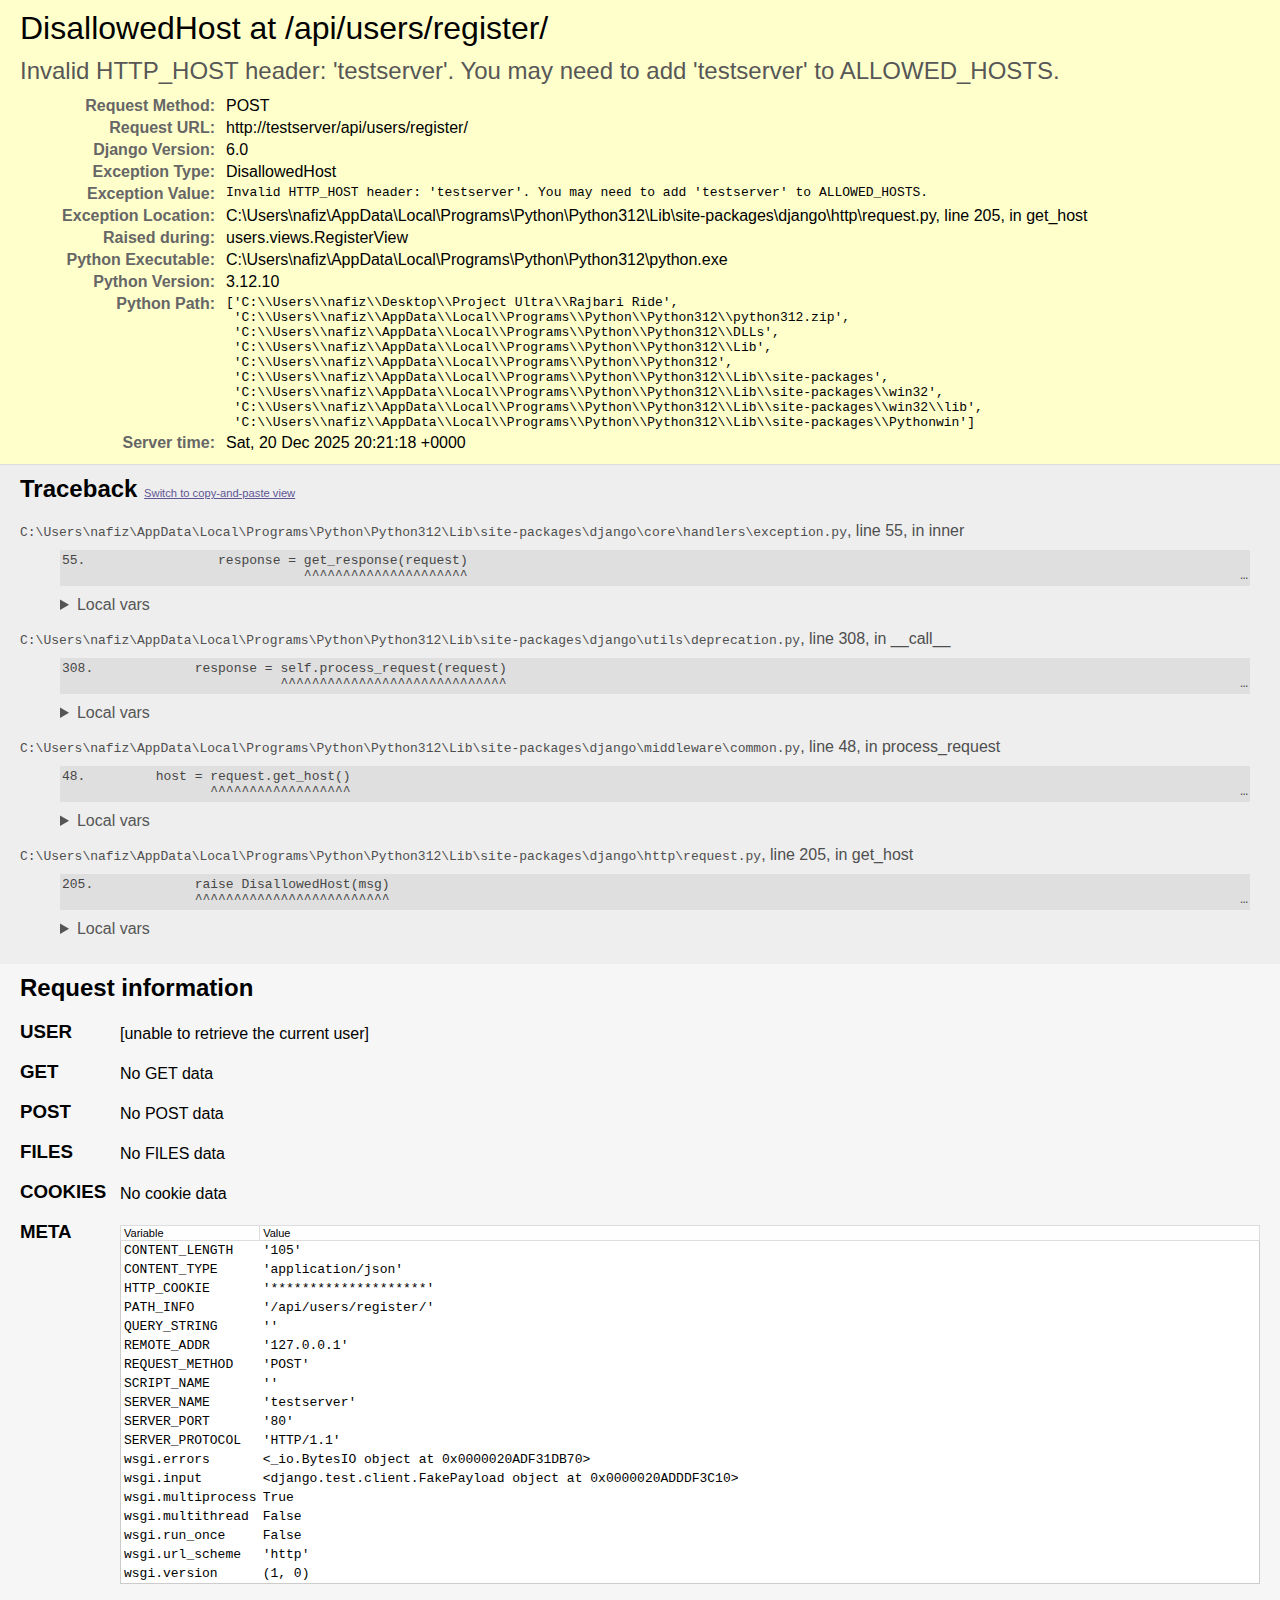
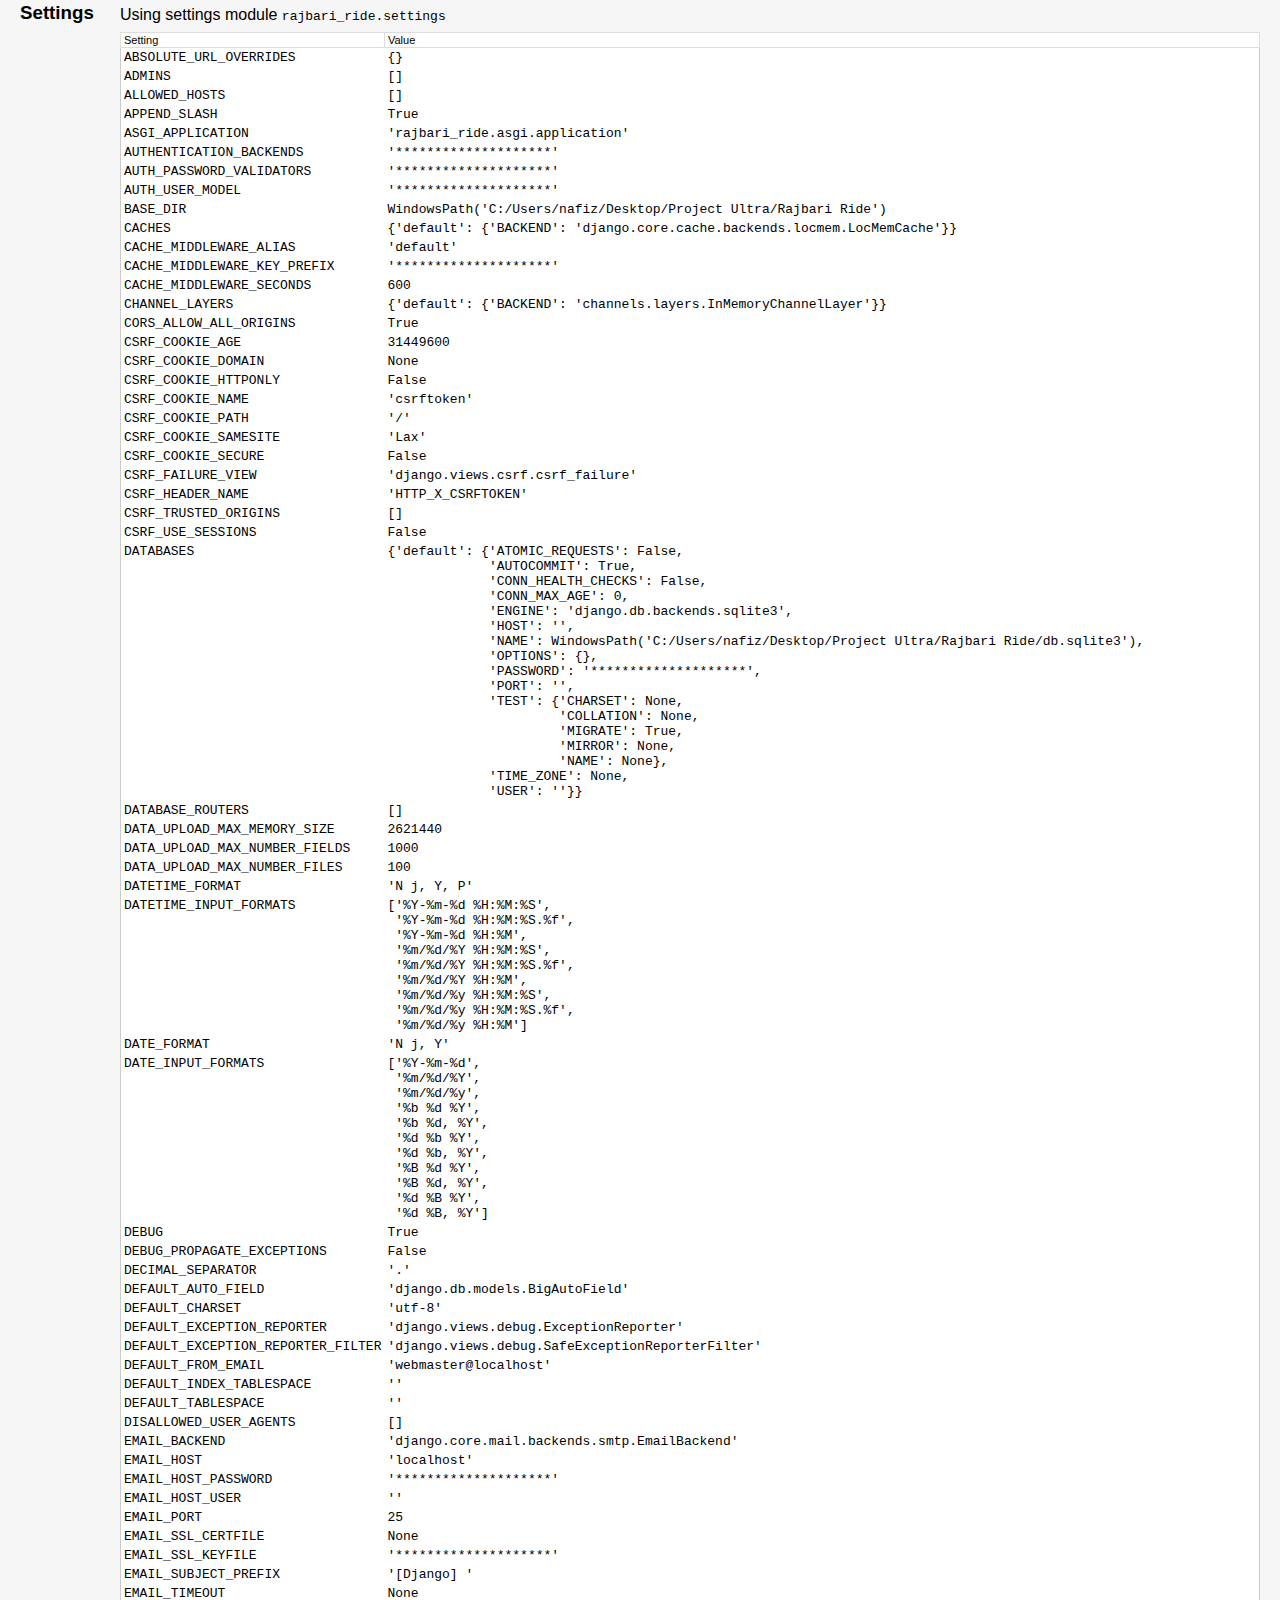
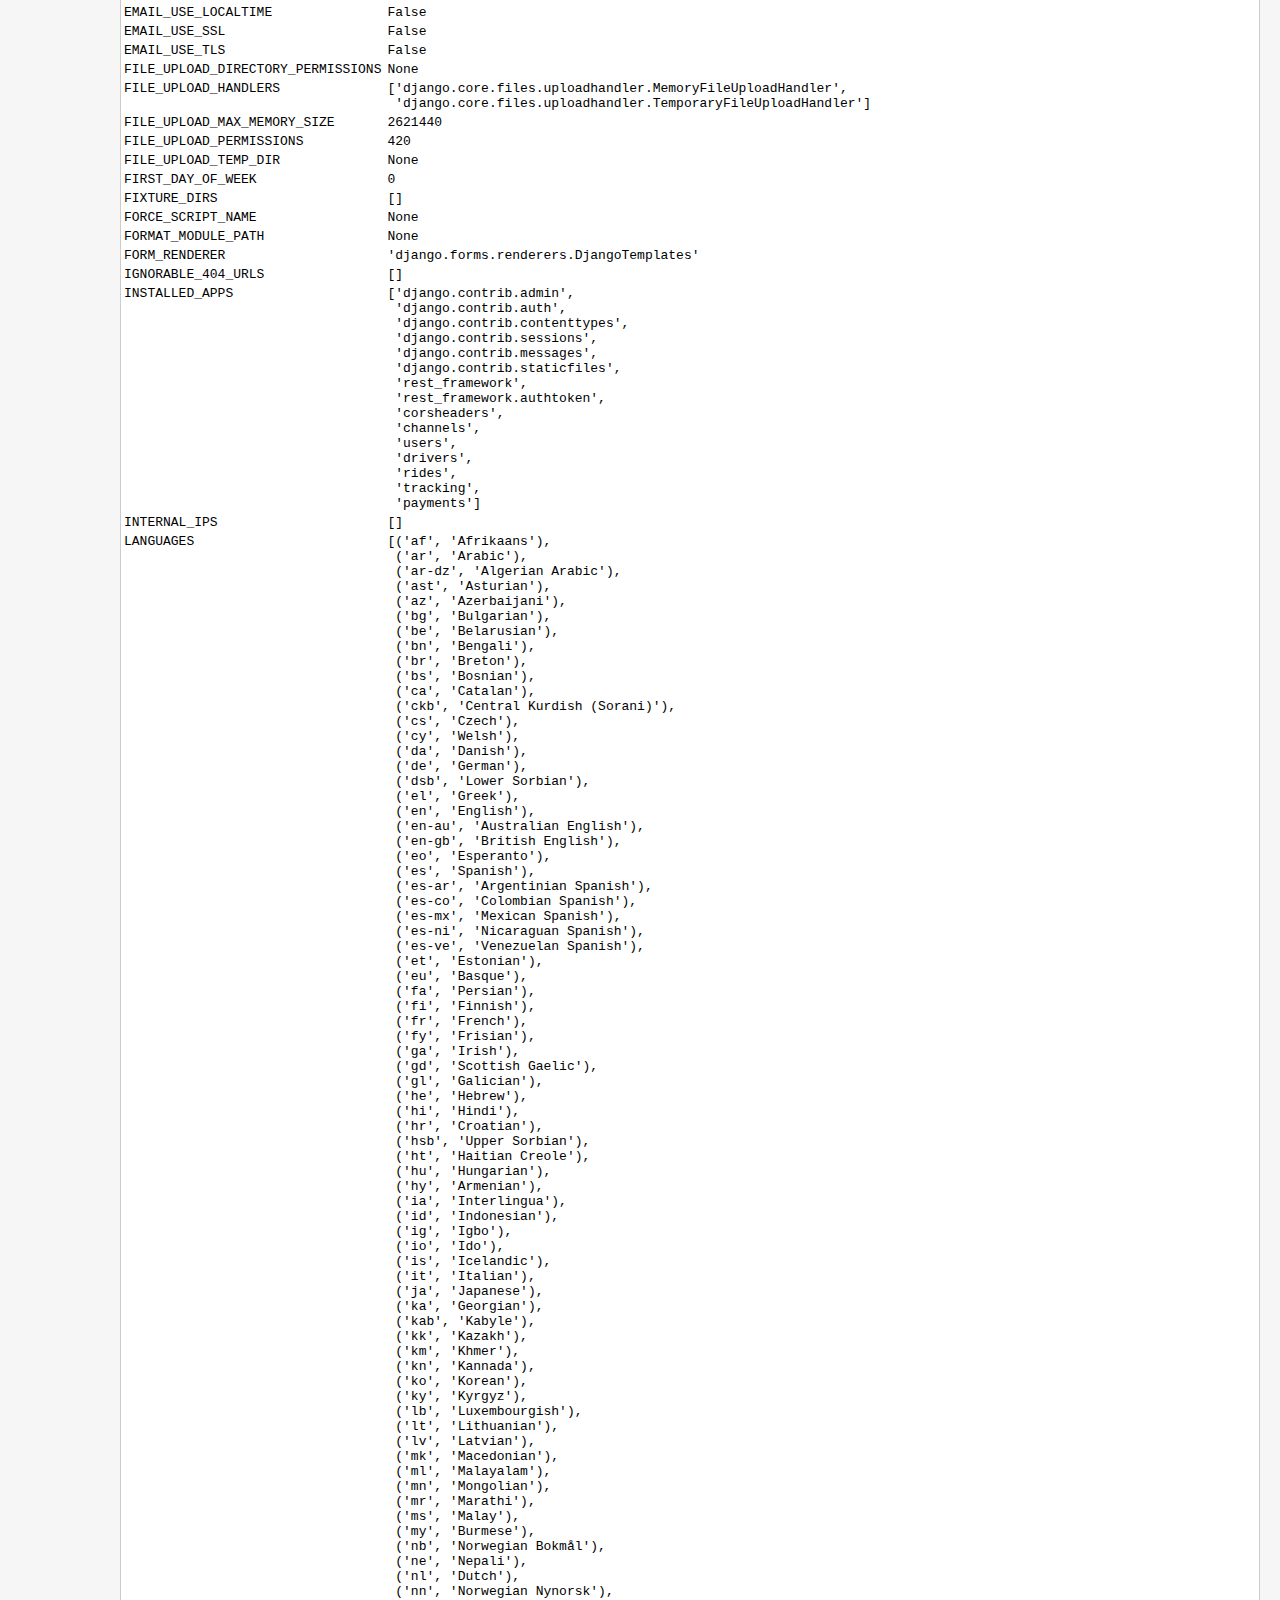
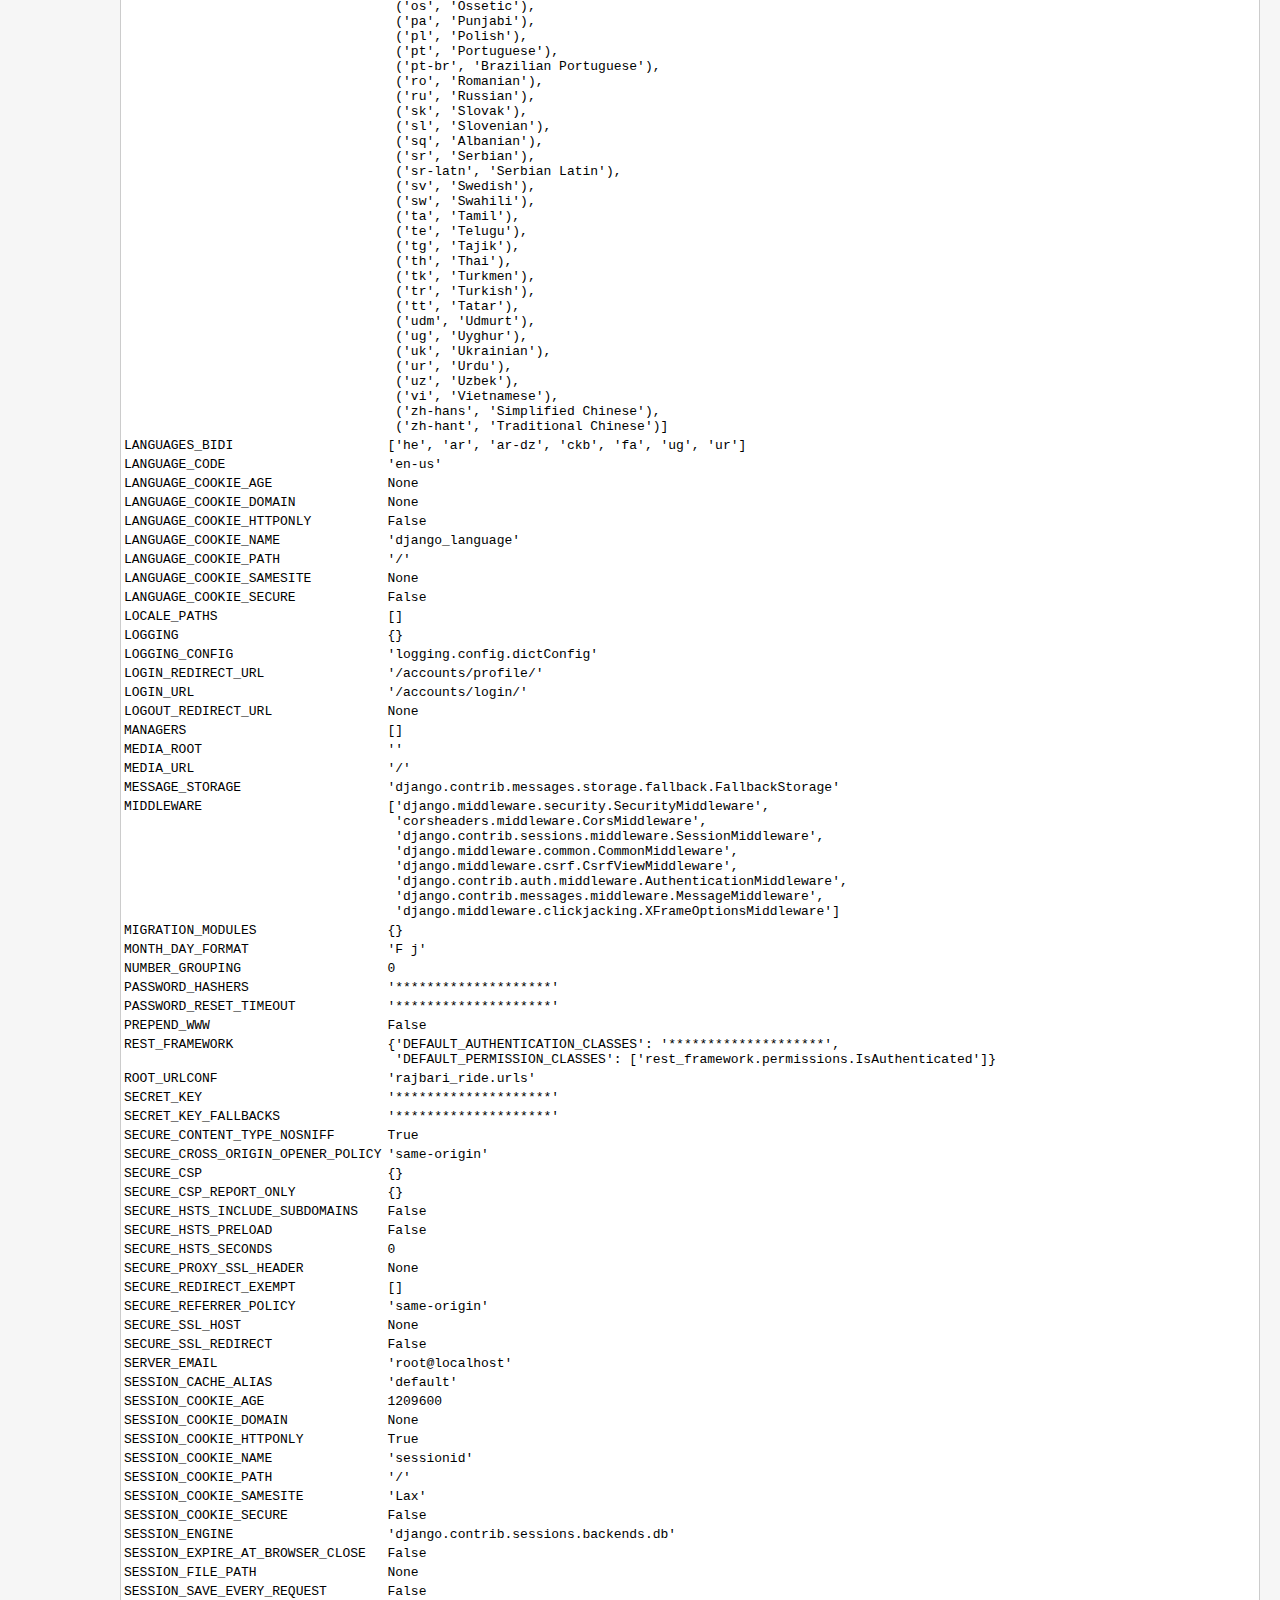
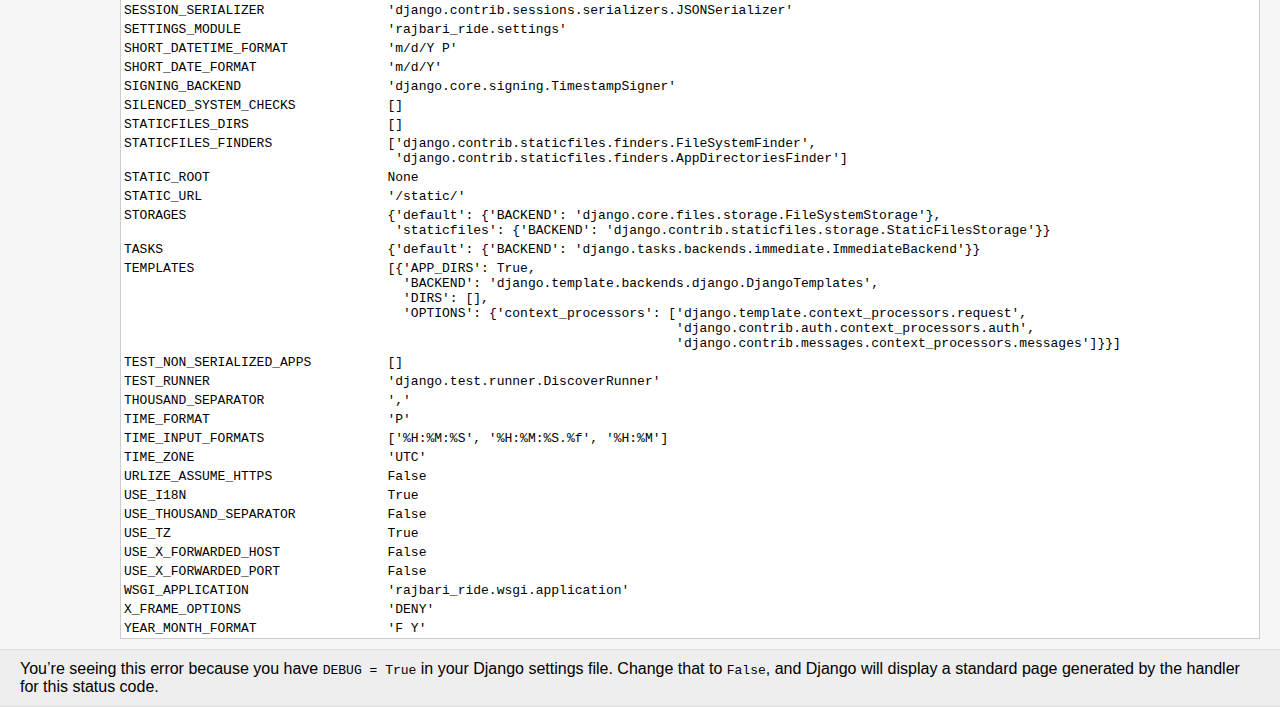
<file: error_response.html>
<!DOCTYPE html>
<html lang="en">
<head>
  <meta http-equiv="content-type" content="text/html; charset=utf-8">
  <meta name="robots" content="NONE,NOARCHIVE">
  <title>DisallowedHost
          at /api/users/register/</title>
  <style>
    html * { padding:0; margin:0; }
    body * { padding:10px 20px; }
    body * * { padding:0; }
    body { font-family: sans-serif; background-color:#fff; color:#000; }
    body > :where(header, main, footer) { border-bottom:1px solid #ddd; }
    h1 { font-weight:normal; }
    h2 { margin-bottom:.8em; }
    h3 { margin:1em 0 .5em 0; }
    h4 { margin:0 0 .5em 0; font-weight: normal; }
    code, pre { font-size: 100%; white-space: pre-wrap; word-break: break-word; }
    summary { cursor: pointer; }
    table { border:1px solid #ccc; border-collapse: collapse; width:100%; background:white; }
    tbody td, tbody th { vertical-align:top; padding:2px 3px; }
    thead th {
      padding:1px 6px 1px 3px; background:#fefefe; text-align:left;
      font-weight:normal; font-size: 0.6875rem; border:1px solid #ddd;
    }
    tbody th { width:12em; text-align:right; color:#666; padding-right:.5em; }
    table.vars { margin:5px 10px 2px 40px; width: auto; }
    table.vars td, table.req td { font-family:monospace; }
    table td.code { width:100%; }
    table td.code pre { overflow:hidden; }
    table.source th { color:#666; }
    table.source td { font-family:monospace; white-space:pre; border-bottom:1px solid #eee; }
    ul.traceback { list-style-type:none; color: #222; }
    ul.traceback li.cause { word-break: break-word; }
    ul.traceback li.frame { padding-bottom:1em; color:#4f4f4f; }
    ul.traceback li.user { background-color:#e0e0e0; color:#000 }
    div.context { padding:10px 0; overflow:hidden; }
    div.context ol { padding-left:30px; margin:0 10px; list-style-position: inside; }
    div.context ol li { font-family:monospace; white-space:pre; color:#777; cursor:pointer; padding-left: 2px; }
    div.context ol li pre { display:inline; }
    div.context ol.context-line li { color:#464646; background-color:#dfdfdf; padding: 3px 2px; }
    div.context ol.context-line li span { position:absolute; right:32px; }
    .user div.context ol.context-line li { background-color:#bbb; color:#000; }
    .user div.context ol li { color:#666; }
    div.commands, summary.commands { margin-left: 40px; }
    div.commands a, summary.commands { color:#555; text-decoration:none; }
    .user div.commands a { color: black; }
    #summary { background: #ffc; }
    #summary h2 { font-weight: normal; color: #666; }
    #info { padding: 0; }
    #info > * { padding:10px 20px; }
    #explanation { background:#eee; }
    #template, #template-not-exist { background:#f6f6f6; }
    #template-not-exist ul { margin: 0 0 10px 20px; }
    #template-not-exist .postmortem-section { margin-bottom: 3px; }
    #unicode-hint { background:#eee; }
    #traceback { background:#eee; }
    #requestinfo { background:#f6f6f6; padding-left:120px; }
    #summary table { border:none; background:transparent; }
    #requestinfo h2, #requestinfo h3 { position:relative; margin-left:-100px; }
    #requestinfo h3 { margin-bottom:-1em; }
    .error { background: #ffc; }
    .specific { color:#cc3300; font-weight:bold; }
    h2 span.commands { font-size: 0.7rem; font-weight:normal; }
    span.commands a:link {color:#5E5694;}
    pre.exception_value { font-family: sans-serif; color: #575757; font-size: 1.5rem; margin: 10px 0 10px 0; }
    .append-bottom { margin-bottom: 10px; }
    .fname { user-select: all; }
  </style>
  
  <script>
    function hideAll(elems) {
      for (var e = 0; e < elems.length; e++) {
        elems[e].style.display = 'none';
      }
    }
    window.onload = function() {
      hideAll(document.querySelectorAll('ol.pre-context'));
      hideAll(document.querySelectorAll('ol.post-context'));
      hideAll(document.querySelectorAll('div.pastebin'));
    }
    function toggle() {
      for (var i = 0; i < arguments.length; i++) {
        var e = document.getElementById(arguments[i]);
        if (e) {
          e.style.display = e.style.display == 'none' ? 'block': 'none';
        }
      }
      return false;
    }
    function switchPastebinFriendly(link) {
      s1 = "Switch to copy-and-paste view";
      s2 = "Switch back to interactive view";
      link.textContent = link.textContent.trim() == s1 ? s2: s1;
      toggle('browserTraceback', 'pastebinTraceback');
      return false;
    }
  </script>
  
</head>
<body>
<header id="summary">
  <h1>DisallowedHost
       at /api/users/register/</h1>
  <pre class="exception_value">Invalid HTTP_HOST header: &#x27;testserver&#x27;. You may need to add &#x27;testserver&#x27; to ALLOWED_HOSTS.</pre>
  <table class="meta">

    <tr>
      <th scope="row">Request Method:</th>
      <td>POST</td>
    </tr>
    <tr>
      <th scope="row">Request URL:</th>
      <td>http://testserver/api/users/register/</td>
    </tr>

    <tr>
      <th scope="row">Django Version:</th>
      <td>6.0</td>
    </tr>

    <tr>
      <th scope="row">Exception Type:</th>
      <td>DisallowedHost</td>
    </tr>


    <tr>
      <th scope="row">Exception Value:</th>
      <td><pre>Invalid HTTP_HOST header: &#x27;testserver&#x27;. You may need to add &#x27;testserver&#x27; to ALLOWED_HOSTS.</pre></td>
    </tr>


    <tr>
      <th scope="row">Exception Location:</th>
      <td><span class="fname">C:\Users\nafiz\AppData\Local\Programs\Python\Python312\Lib\site-packages\django\http\request.py</span>, line 205, in get_host</td>
    </tr>


    <tr>
      <th scope="row">Raised during:</th>
      <td>users.views.RegisterView</td>
    </tr>

    <tr>
      <th scope="row">Python Executable:</th>
      <td>C:\Users\nafiz\AppData\Local\Programs\Python\Python312\python.exe</td>
    </tr>
    <tr>
      <th scope="row">Python Version:</th>
      <td>3.12.10</td>
    </tr>
    <tr>
      <th scope="row">Python Path:</th>
      <td><pre><code>[&#x27;C:\\Users\\nafiz\\Desktop\\Project Ultra\\Rajbari Ride&#x27;,
 &#x27;C:\\Users\\nafiz\\AppData\\Local\\Programs\\Python\\Python312\\python312.zip&#x27;,
 &#x27;C:\\Users\\nafiz\\AppData\\Local\\Programs\\Python\\Python312\\DLLs&#x27;,
 &#x27;C:\\Users\\nafiz\\AppData\\Local\\Programs\\Python\\Python312\\Lib&#x27;,
 &#x27;C:\\Users\\nafiz\\AppData\\Local\\Programs\\Python\\Python312&#x27;,
 &#x27;C:\\Users\\nafiz\\AppData\\Local\\Programs\\Python\\Python312\\Lib\\site-packages&#x27;,
 &#x27;C:\\Users\\nafiz\\AppData\\Local\\Programs\\Python\\Python312\\Lib\\site-packages\\win32&#x27;,
 &#x27;C:\\Users\\nafiz\\AppData\\Local\\Programs\\Python\\Python312\\Lib\\site-packages\\win32\\lib&#x27;,
 &#x27;C:\\Users\\nafiz\\AppData\\Local\\Programs\\Python\\Python312\\Lib\\site-packages\\Pythonwin&#x27;]</code></pre></td>
    </tr>
    <tr>
      <th scope="row">Server time:</th>
      <td>Sat, 20 Dec 2025 20:21:18 +0000</td>
    </tr>
  </table>
</header>

<main id="info">




<div id="traceback">
  <h2>Traceback <span class="commands"><a href="#" role="button" onclick="return switchPastebinFriendly(this);">
    Switch to copy-and-paste view</a></span>
  </h2>
  <div id="browserTraceback">
    <ul class="traceback">
      
        
        <li class="frame django">
          
            <code class="fname">C:\Users\nafiz\AppData\Local\Programs\Python\Python312\Lib\site-packages\django\core\handlers\exception.py</code>, line 55, in inner
          

          
            <div class="context" id="c2245718027456">
              
                <ol start="48" class="pre-context" id="pre2245718027456">
                
                  <li onclick="toggle('pre2245718027456', 'post2245718027456')"><pre></pre></li>
                
                  <li onclick="toggle('pre2245718027456', 'post2245718027456')"><pre>        return inner</pre></li>
                
                  <li onclick="toggle('pre2245718027456', 'post2245718027456')"><pre>    else:</pre></li>
                
                  <li onclick="toggle('pre2245718027456', 'post2245718027456')"><pre></pre></li>
                
                  <li onclick="toggle('pre2245718027456', 'post2245718027456')"><pre>        @wraps(get_response)</pre></li>
                
                  <li onclick="toggle('pre2245718027456', 'post2245718027456')"><pre>        def inner(request):</pre></li>
                
                  <li onclick="toggle('pre2245718027456', 'post2245718027456')"><pre>            try:</pre></li>
                
                </ol>
              
              <ol start="55" class="context-line">
                <li onclick="toggle('pre2245718027456', 'post2245718027456')"><pre>                response = get_response(request)
                               ^^^^^^^^^^^^^^^^^^^^^</pre> <span>…</span></li>
              </ol>
              
                <ol start='56' class="post-context" id="post2245718027456">
                  
                  <li onclick="toggle('pre2245718027456', 'post2245718027456')"><pre>            except Exception as exc:</pre></li>
                  
                  <li onclick="toggle('pre2245718027456', 'post2245718027456')"><pre>                response = response_for_exception(request, exc)</pre></li>
                  
                  <li onclick="toggle('pre2245718027456', 'post2245718027456')"><pre>            return response</pre></li>
                  
                  <li onclick="toggle('pre2245718027456', 'post2245718027456')"><pre></pre></li>
                  
                  <li onclick="toggle('pre2245718027456', 'post2245718027456')"><pre>        return inner</pre></li>
                  
                  <li onclick="toggle('pre2245718027456', 'post2245718027456')"><pre></pre></li>
                  
              </ol>
              
            </div>
          

          
            
              <details>
                <summary class="commands">Local vars</summary>
            
            <table class="vars" id="v2245718027456">
              <thead>
                <tr>
                  <th scope="col">Variable</th>
                  <th scope="col">Value</th>
                </tr>
              </thead>
              <tbody>
                
                  <tr>
                    <td>exc</td>
                    <td class="code"><pre>DisallowedHost(&quot;Invalid HTTP_HOST header: &#x27;testserver&#x27;. You may need to add &#x27;testserver&#x27; to ALLOWED_HOSTS.&quot;)</pre></td>
                  </tr>
                
                  <tr>
                    <td>get_response</td>
                    <td class="code"><pre>&lt;CommonMiddleware get_response=convert_exception_to_response.&lt;locals&gt;.inner&gt;</pre></td>
                  </tr>
                
                  <tr>
                    <td>request</td>
                    <td class="code"><pre>&lt;WSGIRequest: POST &#x27;/api/users/register/&#x27;&gt;</pre></td>
                  </tr>
                
              </tbody>
            </table>
            </details>
          
        </li>
      
        
        <li class="frame django">
          
            <code class="fname">C:\Users\nafiz\AppData\Local\Programs\Python\Python312\Lib\site-packages\django\utils\deprecation.py</code>, line 308, in __call__
          

          
            <div class="context" id="c2245718026304">
              
                <ol start="301" class="pre-context" id="pre2245718026304">
                
                  <li onclick="toggle('pre2245718026304', 'post2245718026304')"><pre></pre></li>
                
                  <li onclick="toggle('pre2245718026304', 'post2245718026304')"><pre>    def __call__(self, request):</pre></li>
                
                  <li onclick="toggle('pre2245718026304', 'post2245718026304')"><pre>        # Exit out to async mode, if needed</pre></li>
                
                  <li onclick="toggle('pre2245718026304', 'post2245718026304')"><pre>        if self.async_mode:</pre></li>
                
                  <li onclick="toggle('pre2245718026304', 'post2245718026304')"><pre>            return self.__acall__(request)</pre></li>
                
                  <li onclick="toggle('pre2245718026304', 'post2245718026304')"><pre>        response = None</pre></li>
                
                  <li onclick="toggle('pre2245718026304', 'post2245718026304')"><pre>        if hasattr(self, &quot;process_request&quot;):</pre></li>
                
                </ol>
              
              <ol start="308" class="context-line">
                <li onclick="toggle('pre2245718026304', 'post2245718026304')"><pre>            response = self.process_request(request)
                            ^^^^^^^^^^^^^^^^^^^^^^^^^^^^^</pre> <span>…</span></li>
              </ol>
              
                <ol start='309' class="post-context" id="post2245718026304">
                  
                  <li onclick="toggle('pre2245718026304', 'post2245718026304')"><pre>        response = response or self.get_response(request)</pre></li>
                  
                  <li onclick="toggle('pre2245718026304', 'post2245718026304')"><pre>        if hasattr(self, &quot;process_response&quot;):</pre></li>
                  
                  <li onclick="toggle('pre2245718026304', 'post2245718026304')"><pre>            response = self.process_response(request, response)</pre></li>
                  
                  <li onclick="toggle('pre2245718026304', 'post2245718026304')"><pre>        return response</pre></li>
                  
                  <li onclick="toggle('pre2245718026304', 'post2245718026304')"><pre></pre></li>
                  
                  <li onclick="toggle('pre2245718026304', 'post2245718026304')"><pre>    async def __acall__(self, request):</pre></li>
                  
              </ol>
              
            </div>
          

          
            
              <details>
                <summary class="commands">Local vars</summary>
            
            <table class="vars" id="v2245718026304">
              <thead>
                <tr>
                  <th scope="col">Variable</th>
                  <th scope="col">Value</th>
                </tr>
              </thead>
              <tbody>
                
                  <tr>
                    <td>request</td>
                    <td class="code"><pre>&lt;WSGIRequest: POST &#x27;/api/users/register/&#x27;&gt;</pre></td>
                  </tr>
                
                  <tr>
                    <td>response</td>
                    <td class="code"><pre>None</pre></td>
                  </tr>
                
                  <tr>
                    <td>self</td>
                    <td class="code"><pre>&lt;CommonMiddleware get_response=convert_exception_to_response.&lt;locals&gt;.inner&gt;</pre></td>
                  </tr>
                
              </tbody>
            </table>
            </details>
          
        </li>
      
        
        <li class="frame django">
          
            <code class="fname">C:\Users\nafiz\AppData\Local\Programs\Python\Python312\Lib\site-packages\django\middleware\common.py</code>, line 48, in process_request
          

          
            <div class="context" id="c2245718027392">
              
                <ol start="41" class="pre-context" id="pre2245718027392">
                
                  <li onclick="toggle('pre2245718027392', 'post2245718027392')"><pre>        user_agent = request.META.get(&quot;HTTP_USER_AGENT&quot;)</pre></li>
                
                  <li onclick="toggle('pre2245718027392', 'post2245718027392')"><pre>        if user_agent is not None:</pre></li>
                
                  <li onclick="toggle('pre2245718027392', 'post2245718027392')"><pre>            for user_agent_regex in settings.DISALLOWED_USER_AGENTS:</pre></li>
                
                  <li onclick="toggle('pre2245718027392', 'post2245718027392')"><pre>                if user_agent_regex.search(user_agent):</pre></li>
                
                  <li onclick="toggle('pre2245718027392', 'post2245718027392')"><pre>                    raise PermissionDenied(&quot;Forbidden user agent&quot;)</pre></li>
                
                  <li onclick="toggle('pre2245718027392', 'post2245718027392')"><pre></pre></li>
                
                  <li onclick="toggle('pre2245718027392', 'post2245718027392')"><pre>        # Check for a redirect based on settings.PREPEND_WWW</pre></li>
                
                </ol>
              
              <ol start="48" class="context-line">
                <li onclick="toggle('pre2245718027392', 'post2245718027392')"><pre>        host = request.get_host()
                   ^^^^^^^^^^^^^^^^^^</pre> <span>…</span></li>
              </ol>
              
                <ol start='49' class="post-context" id="post2245718027392">
                  
                  <li onclick="toggle('pre2245718027392', 'post2245718027392')"><pre></pre></li>
                  
                  <li onclick="toggle('pre2245718027392', 'post2245718027392')"><pre>        if settings.PREPEND_WWW and host and not host.startswith(&quot;www.&quot;):</pre></li>
                  
                  <li onclick="toggle('pre2245718027392', 'post2245718027392')"><pre>            # Check if we also need to append a slash so we can do it all</pre></li>
                  
                  <li onclick="toggle('pre2245718027392', 'post2245718027392')"><pre>            # with a single redirect. (This check may be somewhat expensive,</pre></li>
                  
                  <li onclick="toggle('pre2245718027392', 'post2245718027392')"><pre>            # so we only do it if we already know we&#x27;re sending a redirect,</pre></li>
                  
                  <li onclick="toggle('pre2245718027392', 'post2245718027392')"><pre>            # or in process_response if we get a 404.)</pre></li>
                  
              </ol>
              
            </div>
          

          
            
              <details>
                <summary class="commands">Local vars</summary>
            
            <table class="vars" id="v2245718027392">
              <thead>
                <tr>
                  <th scope="col">Variable</th>
                  <th scope="col">Value</th>
                </tr>
              </thead>
              <tbody>
                
                  <tr>
                    <td>request</td>
                    <td class="code"><pre>&lt;WSGIRequest: POST &#x27;/api/users/register/&#x27;&gt;</pre></td>
                  </tr>
                
                  <tr>
                    <td>self</td>
                    <td class="code"><pre>&lt;CommonMiddleware get_response=convert_exception_to_response.&lt;locals&gt;.inner&gt;</pre></td>
                  </tr>
                
                  <tr>
                    <td>user_agent</td>
                    <td class="code"><pre>None</pre></td>
                  </tr>
                
              </tbody>
            </table>
            </details>
          
        </li>
      
        
        <li class="frame django">
          
            <code class="fname">C:\Users\nafiz\AppData\Local\Programs\Python\Python312\Lib\site-packages\django\http\request.py</code>, line 205, in get_host
          

          
            <div class="context" id="c2245718025344">
              
                <ol start="198" class="pre-context" id="pre2245718025344">
                
                  <li onclick="toggle('pre2245718025344', 'post2245718025344')"><pre>            msg = &quot;Invalid HTTP_HOST header: %r.&quot; % host</pre></li>
                
                  <li onclick="toggle('pre2245718025344', 'post2245718025344')"><pre>            if domain:</pre></li>
                
                  <li onclick="toggle('pre2245718025344', 'post2245718025344')"><pre>                msg += &quot; You may need to add %r to ALLOWED_HOSTS.&quot; % domain</pre></li>
                
                  <li onclick="toggle('pre2245718025344', 'post2245718025344')"><pre>            else:</pre></li>
                
                  <li onclick="toggle('pre2245718025344', 'post2245718025344')"><pre>                msg += (</pre></li>
                
                  <li onclick="toggle('pre2245718025344', 'post2245718025344')"><pre>                    &quot; The domain name provided is not valid according to RFC 1034/1035.&quot;</pre></li>
                
                  <li onclick="toggle('pre2245718025344', 'post2245718025344')"><pre>                )</pre></li>
                
                </ol>
              
              <ol start="205" class="context-line">
                <li onclick="toggle('pre2245718025344', 'post2245718025344')"><pre>            raise DisallowedHost(msg)
                 ^^^^^^^^^^^^^^^^^^^^^^^^^</pre> <span>…</span></li>
              </ol>
              
                <ol start='206' class="post-context" id="post2245718025344">
                  
                  <li onclick="toggle('pre2245718025344', 'post2245718025344')"><pre></pre></li>
                  
                  <li onclick="toggle('pre2245718025344', 'post2245718025344')"><pre>    def get_port(self):</pre></li>
                  
                  <li onclick="toggle('pre2245718025344', 'post2245718025344')"><pre>        &quot;&quot;&quot;Return the port number for the request as a string.&quot;&quot;&quot;</pre></li>
                  
                  <li onclick="toggle('pre2245718025344', 'post2245718025344')"><pre>        if settings.USE_X_FORWARDED_PORT and &quot;HTTP_X_FORWARDED_PORT&quot; in self.META:</pre></li>
                  
                  <li onclick="toggle('pre2245718025344', 'post2245718025344')"><pre>            port = self.META[&quot;HTTP_X_FORWARDED_PORT&quot;]</pre></li>
                  
                  <li onclick="toggle('pre2245718025344', 'post2245718025344')"><pre>        else:</pre></li>
                  
              </ol>
              
            </div>
          

          
            
              <details>
                <summary class="commands">Local vars</summary>
            
            <table class="vars" id="v2245718025344">
              <thead>
                <tr>
                  <th scope="col">Variable</th>
                  <th scope="col">Value</th>
                </tr>
              </thead>
              <tbody>
                
                  <tr>
                    <td>allowed_hosts</td>
                    <td class="code"><pre>[&#x27;.localhost&#x27;, &#x27;127.0.0.1&#x27;, &#x27;[::1]&#x27;]</pre></td>
                  </tr>
                
                  <tr>
                    <td>domain</td>
                    <td class="code"><pre>&#x27;testserver&#x27;</pre></td>
                  </tr>
                
                  <tr>
                    <td>host</td>
                    <td class="code"><pre>&#x27;testserver&#x27;</pre></td>
                  </tr>
                
                  <tr>
                    <td>msg</td>
                    <td class="code"><pre>(&quot;Invalid HTTP_HOST header: &#x27;testserver&#x27;. You may need to add &#x27;testserver&#x27; to &quot;
 &#x27;ALLOWED_HOSTS.&#x27;)</pre></td>
                  </tr>
                
                  <tr>
                    <td>port</td>
                    <td class="code"><pre>&#x27;&#x27;</pre></td>
                  </tr>
                
                  <tr>
                    <td>self</td>
                    <td class="code"><pre>&lt;WSGIRequest: POST &#x27;/api/users/register/&#x27;&gt;</pre></td>
                  </tr>
                
              </tbody>
            </table>
            </details>
          
        </li>
      
    </ul>
  </div>

  <form action="https://dpaste.com/" name="pasteform" id="pasteform" method="post">
  <div id="pastebinTraceback" class="pastebin">
    <input type="hidden" name="language" value="PythonConsole">
    <input type="hidden" name="title"
      value="DisallowedHost at /api/users/register/">
    <input type="hidden" name="source" value="Django Dpaste Agent">
    <input type="hidden" name="poster" value="Django">
    <textarea name="content" id="traceback_area" cols="140" rows="25">
Environment:


Request Method: POST
Request URL: http://testserver/api/users/register/

Django Version: 6.0
Python Version: 3.12.10
Installed Applications:
[&#x27;django.contrib.admin&#x27;,
 &#x27;django.contrib.auth&#x27;,
 &#x27;django.contrib.contenttypes&#x27;,
 &#x27;django.contrib.sessions&#x27;,
 &#x27;django.contrib.messages&#x27;,
 &#x27;django.contrib.staticfiles&#x27;,
 &#x27;rest_framework&#x27;,
 &#x27;rest_framework.authtoken&#x27;,
 &#x27;corsheaders&#x27;,
 &#x27;channels&#x27;,
 &#x27;users&#x27;,
 &#x27;drivers&#x27;,
 &#x27;rides&#x27;,
 &#x27;tracking&#x27;,
 &#x27;payments&#x27;]
Installed Middleware:
[&#x27;django.middleware.security.SecurityMiddleware&#x27;,
 &#x27;corsheaders.middleware.CorsMiddleware&#x27;,
 &#x27;django.contrib.sessions.middleware.SessionMiddleware&#x27;,
 &#x27;django.middleware.common.CommonMiddleware&#x27;,
 &#x27;django.middleware.csrf.CsrfViewMiddleware&#x27;,
 &#x27;django.contrib.auth.middleware.AuthenticationMiddleware&#x27;,
 &#x27;django.contrib.messages.middleware.MessageMiddleware&#x27;,
 &#x27;django.middleware.clickjacking.XFrameOptionsMiddleware&#x27;]



Traceback (most recent call last):
  File "C:\Users\nafiz\AppData\Local\Programs\Python\Python312\Lib\site-packages\django\core\handlers\exception.py", line 55, in inner
    response = get_response(request)
               ^^^^^^^^^^^^^^^^^^^^^
  File "C:\Users\nafiz\AppData\Local\Programs\Python\Python312\Lib\site-packages\django\utils\deprecation.py", line 308, in __call__
    response = self.process_request(request)
               ^^^^^^^^^^^^^^^^^^^^^^^^^^^^^
  File "C:\Users\nafiz\AppData\Local\Programs\Python\Python312\Lib\site-packages\django\middleware\common.py", line 48, in process_request
    host = request.get_host()
           ^^^^^^^^^^^^^^^^^^
  File "C:\Users\nafiz\AppData\Local\Programs\Python\Python312\Lib\site-packages\django\http\request.py", line 205, in get_host
    raise DisallowedHost(msg)
    ^^^^^^^^^^^^^^^^^^^^^^^^^

Exception Type: DisallowedHost at /api/users/register/
Exception Value: Invalid HTTP_HOST header: &#x27;testserver&#x27;. You may need to add &#x27;testserver&#x27; to ALLOWED_HOSTS.
</textarea>
  <br><br>
  <input type="submit" value="Share this traceback on a public website">
  </div>
</form>

</div>


<div id="requestinfo">
  <h2>Request information</h2>


  
    <h3 id="user-info">USER</h3>
    <p>[unable to retrieve the current user]</p>
  

  <h3 id="get-info">GET</h3>
  
    <p>No GET data</p>
  

  <h3 id="post-info">POST</h3>
  
    <p>No POST data</p>
  

  <h3 id="files-info">FILES</h3>
  
    <p>No FILES data</p>
  

  <h3 id="cookie-info">COOKIES</h3>
  
    <p>No cookie data</p>
  

  <h3 id="meta-info">META</h3>
  <table class="req">
    <thead>
      <tr>
        <th scope="col">Variable</th>
        <th scope="col">Value</th>
      </tr>
    </thead>
    <tbody>
      
        <tr>
          <td>CONTENT_LENGTH</td>
          <td class="code"><pre>&#x27;105&#x27;</pre></td>
        </tr>
      
        <tr>
          <td>CONTENT_TYPE</td>
          <td class="code"><pre>&#x27;application/json&#x27;</pre></td>
        </tr>
      
        <tr>
          <td>HTTP_COOKIE</td>
          <td class="code"><pre>&#x27;********************&#x27;</pre></td>
        </tr>
      
        <tr>
          <td>PATH_INFO</td>
          <td class="code"><pre>&#x27;/api/users/register/&#x27;</pre></td>
        </tr>
      
        <tr>
          <td>QUERY_STRING</td>
          <td class="code"><pre>&#x27;&#x27;</pre></td>
        </tr>
      
        <tr>
          <td>REMOTE_ADDR</td>
          <td class="code"><pre>&#x27;127.0.0.1&#x27;</pre></td>
        </tr>
      
        <tr>
          <td>REQUEST_METHOD</td>
          <td class="code"><pre>&#x27;POST&#x27;</pre></td>
        </tr>
      
        <tr>
          <td>SCRIPT_NAME</td>
          <td class="code"><pre>&#x27;&#x27;</pre></td>
        </tr>
      
        <tr>
          <td>SERVER_NAME</td>
          <td class="code"><pre>&#x27;testserver&#x27;</pre></td>
        </tr>
      
        <tr>
          <td>SERVER_PORT</td>
          <td class="code"><pre>&#x27;80&#x27;</pre></td>
        </tr>
      
        <tr>
          <td>SERVER_PROTOCOL</td>
          <td class="code"><pre>&#x27;HTTP/1.1&#x27;</pre></td>
        </tr>
      
        <tr>
          <td>wsgi.errors</td>
          <td class="code"><pre>&lt;_io.BytesIO object at 0x0000020ADF31DB70&gt;</pre></td>
        </tr>
      
        <tr>
          <td>wsgi.input</td>
          <td class="code"><pre>&lt;django.test.client.FakePayload object at 0x0000020ADDDF3C10&gt;</pre></td>
        </tr>
      
        <tr>
          <td>wsgi.multiprocess</td>
          <td class="code"><pre>True</pre></td>
        </tr>
      
        <tr>
          <td>wsgi.multithread</td>
          <td class="code"><pre>False</pre></td>
        </tr>
      
        <tr>
          <td>wsgi.run_once</td>
          <td class="code"><pre>False</pre></td>
        </tr>
      
        <tr>
          <td>wsgi.url_scheme</td>
          <td class="code"><pre>&#x27;http&#x27;</pre></td>
        </tr>
      
        <tr>
          <td>wsgi.version</td>
          <td class="code"><pre>(1, 0)</pre></td>
        </tr>
      
    </tbody>
  </table>


  <h3 id="settings-info">Settings</h3>
  <h4>Using settings module <code>rajbari_ride.settings</code></h4>
  <table class="req">
    <thead>
      <tr>
        <th scope="col">Setting</th>
        <th scope="col">Value</th>
      </tr>
    </thead>
    <tbody>
      
        <tr>
          <td>ABSOLUTE_URL_OVERRIDES</td>
          <td class="code"><pre>{}</pre></td>
        </tr>
      
        <tr>
          <td>ADMINS</td>
          <td class="code"><pre>[]</pre></td>
        </tr>
      
        <tr>
          <td>ALLOWED_HOSTS</td>
          <td class="code"><pre>[]</pre></td>
        </tr>
      
        <tr>
          <td>APPEND_SLASH</td>
          <td class="code"><pre>True</pre></td>
        </tr>
      
        <tr>
          <td>ASGI_APPLICATION</td>
          <td class="code"><pre>&#x27;rajbari_ride.asgi.application&#x27;</pre></td>
        </tr>
      
        <tr>
          <td>AUTHENTICATION_BACKENDS</td>
          <td class="code"><pre>&#x27;********************&#x27;</pre></td>
        </tr>
      
        <tr>
          <td>AUTH_PASSWORD_VALIDATORS</td>
          <td class="code"><pre>&#x27;********************&#x27;</pre></td>
        </tr>
      
        <tr>
          <td>AUTH_USER_MODEL</td>
          <td class="code"><pre>&#x27;********************&#x27;</pre></td>
        </tr>
      
        <tr>
          <td>BASE_DIR</td>
          <td class="code"><pre>WindowsPath(&#x27;C:/Users/nafiz/Desktop/Project Ultra/Rajbari Ride&#x27;)</pre></td>
        </tr>
      
        <tr>
          <td>CACHES</td>
          <td class="code"><pre>{&#x27;default&#x27;: {&#x27;BACKEND&#x27;: &#x27;django.core.cache.backends.locmem.LocMemCache&#x27;}}</pre></td>
        </tr>
      
        <tr>
          <td>CACHE_MIDDLEWARE_ALIAS</td>
          <td class="code"><pre>&#x27;default&#x27;</pre></td>
        </tr>
      
        <tr>
          <td>CACHE_MIDDLEWARE_KEY_PREFIX</td>
          <td class="code"><pre>&#x27;********************&#x27;</pre></td>
        </tr>
      
        <tr>
          <td>CACHE_MIDDLEWARE_SECONDS</td>
          <td class="code"><pre>600</pre></td>
        </tr>
      
        <tr>
          <td>CHANNEL_LAYERS</td>
          <td class="code"><pre>{&#x27;default&#x27;: {&#x27;BACKEND&#x27;: &#x27;channels.layers.InMemoryChannelLayer&#x27;}}</pre></td>
        </tr>
      
        <tr>
          <td>CORS_ALLOW_ALL_ORIGINS</td>
          <td class="code"><pre>True</pre></td>
        </tr>
      
        <tr>
          <td>CSRF_COOKIE_AGE</td>
          <td class="code"><pre>31449600</pre></td>
        </tr>
      
        <tr>
          <td>CSRF_COOKIE_DOMAIN</td>
          <td class="code"><pre>None</pre></td>
        </tr>
      
        <tr>
          <td>CSRF_COOKIE_HTTPONLY</td>
          <td class="code"><pre>False</pre></td>
        </tr>
      
        <tr>
          <td>CSRF_COOKIE_NAME</td>
          <td class="code"><pre>&#x27;csrftoken&#x27;</pre></td>
        </tr>
      
        <tr>
          <td>CSRF_COOKIE_PATH</td>
          <td class="code"><pre>&#x27;/&#x27;</pre></td>
        </tr>
      
        <tr>
          <td>CSRF_COOKIE_SAMESITE</td>
          <td class="code"><pre>&#x27;Lax&#x27;</pre></td>
        </tr>
      
        <tr>
          <td>CSRF_COOKIE_SECURE</td>
          <td class="code"><pre>False</pre></td>
        </tr>
      
        <tr>
          <td>CSRF_FAILURE_VIEW</td>
          <td class="code"><pre>&#x27;django.views.csrf.csrf_failure&#x27;</pre></td>
        </tr>
      
        <tr>
          <td>CSRF_HEADER_NAME</td>
          <td class="code"><pre>&#x27;HTTP_X_CSRFTOKEN&#x27;</pre></td>
        </tr>
      
        <tr>
          <td>CSRF_TRUSTED_ORIGINS</td>
          <td class="code"><pre>[]</pre></td>
        </tr>
      
        <tr>
          <td>CSRF_USE_SESSIONS</td>
          <td class="code"><pre>False</pre></td>
        </tr>
      
        <tr>
          <td>DATABASES</td>
          <td class="code"><pre>{&#x27;default&#x27;: {&#x27;ATOMIC_REQUESTS&#x27;: False,
             &#x27;AUTOCOMMIT&#x27;: True,
             &#x27;CONN_HEALTH_CHECKS&#x27;: False,
             &#x27;CONN_MAX_AGE&#x27;: 0,
             &#x27;ENGINE&#x27;: &#x27;django.db.backends.sqlite3&#x27;,
             &#x27;HOST&#x27;: &#x27;&#x27;,
             &#x27;NAME&#x27;: WindowsPath(&#x27;C:/Users/nafiz/Desktop/Project Ultra/Rajbari Ride/db.sqlite3&#x27;),
             &#x27;OPTIONS&#x27;: {},
             &#x27;PASSWORD&#x27;: &#x27;********************&#x27;,
             &#x27;PORT&#x27;: &#x27;&#x27;,
             &#x27;TEST&#x27;: {&#x27;CHARSET&#x27;: None,
                      &#x27;COLLATION&#x27;: None,
                      &#x27;MIGRATE&#x27;: True,
                      &#x27;MIRROR&#x27;: None,
                      &#x27;NAME&#x27;: None},
             &#x27;TIME_ZONE&#x27;: None,
             &#x27;USER&#x27;: &#x27;&#x27;}}</pre></td>
        </tr>
      
        <tr>
          <td>DATABASE_ROUTERS</td>
          <td class="code"><pre>[]</pre></td>
        </tr>
      
        <tr>
          <td>DATA_UPLOAD_MAX_MEMORY_SIZE</td>
          <td class="code"><pre>2621440</pre></td>
        </tr>
      
        <tr>
          <td>DATA_UPLOAD_MAX_NUMBER_FIELDS</td>
          <td class="code"><pre>1000</pre></td>
        </tr>
      
        <tr>
          <td>DATA_UPLOAD_MAX_NUMBER_FILES</td>
          <td class="code"><pre>100</pre></td>
        </tr>
      
        <tr>
          <td>DATETIME_FORMAT</td>
          <td class="code"><pre>&#x27;N j, Y, P&#x27;</pre></td>
        </tr>
      
        <tr>
          <td>DATETIME_INPUT_FORMATS</td>
          <td class="code"><pre>[&#x27;%Y-%m-%d %H:%M:%S&#x27;,
 &#x27;%Y-%m-%d %H:%M:%S.%f&#x27;,
 &#x27;%Y-%m-%d %H:%M&#x27;,
 &#x27;%m/%d/%Y %H:%M:%S&#x27;,
 &#x27;%m/%d/%Y %H:%M:%S.%f&#x27;,
 &#x27;%m/%d/%Y %H:%M&#x27;,
 &#x27;%m/%d/%y %H:%M:%S&#x27;,
 &#x27;%m/%d/%y %H:%M:%S.%f&#x27;,
 &#x27;%m/%d/%y %H:%M&#x27;]</pre></td>
        </tr>
      
        <tr>
          <td>DATE_FORMAT</td>
          <td class="code"><pre>&#x27;N j, Y&#x27;</pre></td>
        </tr>
      
        <tr>
          <td>DATE_INPUT_FORMATS</td>
          <td class="code"><pre>[&#x27;%Y-%m-%d&#x27;,
 &#x27;%m/%d/%Y&#x27;,
 &#x27;%m/%d/%y&#x27;,
 &#x27;%b %d %Y&#x27;,
 &#x27;%b %d, %Y&#x27;,
 &#x27;%d %b %Y&#x27;,
 &#x27;%d %b, %Y&#x27;,
 &#x27;%B %d %Y&#x27;,
 &#x27;%B %d, %Y&#x27;,
 &#x27;%d %B %Y&#x27;,
 &#x27;%d %B, %Y&#x27;]</pre></td>
        </tr>
      
        <tr>
          <td>DEBUG</td>
          <td class="code"><pre>True</pre></td>
        </tr>
      
        <tr>
          <td>DEBUG_PROPAGATE_EXCEPTIONS</td>
          <td class="code"><pre>False</pre></td>
        </tr>
      
        <tr>
          <td>DECIMAL_SEPARATOR</td>
          <td class="code"><pre>&#x27;.&#x27;</pre></td>
        </tr>
      
        <tr>
          <td>DEFAULT_AUTO_FIELD</td>
          <td class="code"><pre>&#x27;django.db.models.BigAutoField&#x27;</pre></td>
        </tr>
      
        <tr>
          <td>DEFAULT_CHARSET</td>
          <td class="code"><pre>&#x27;utf-8&#x27;</pre></td>
        </tr>
      
        <tr>
          <td>DEFAULT_EXCEPTION_REPORTER</td>
          <td class="code"><pre>&#x27;django.views.debug.ExceptionReporter&#x27;</pre></td>
        </tr>
      
        <tr>
          <td>DEFAULT_EXCEPTION_REPORTER_FILTER</td>
          <td class="code"><pre>&#x27;django.views.debug.SafeExceptionReporterFilter&#x27;</pre></td>
        </tr>
      
        <tr>
          <td>DEFAULT_FROM_EMAIL</td>
          <td class="code"><pre>&#x27;webmaster@localhost&#x27;</pre></td>
        </tr>
      
        <tr>
          <td>DEFAULT_INDEX_TABLESPACE</td>
          <td class="code"><pre>&#x27;&#x27;</pre></td>
        </tr>
      
        <tr>
          <td>DEFAULT_TABLESPACE</td>
          <td class="code"><pre>&#x27;&#x27;</pre></td>
        </tr>
      
        <tr>
          <td>DISALLOWED_USER_AGENTS</td>
          <td class="code"><pre>[]</pre></td>
        </tr>
      
        <tr>
          <td>EMAIL_BACKEND</td>
          <td class="code"><pre>&#x27;django.core.mail.backends.smtp.EmailBackend&#x27;</pre></td>
        </tr>
      
        <tr>
          <td>EMAIL_HOST</td>
          <td class="code"><pre>&#x27;localhost&#x27;</pre></td>
        </tr>
      
        <tr>
          <td>EMAIL_HOST_PASSWORD</td>
          <td class="code"><pre>&#x27;********************&#x27;</pre></td>
        </tr>
      
        <tr>
          <td>EMAIL_HOST_USER</td>
          <td class="code"><pre>&#x27;&#x27;</pre></td>
        </tr>
      
        <tr>
          <td>EMAIL_PORT</td>
          <td class="code"><pre>25</pre></td>
        </tr>
      
        <tr>
          <td>EMAIL_SSL_CERTFILE</td>
          <td class="code"><pre>None</pre></td>
        </tr>
      
        <tr>
          <td>EMAIL_SSL_KEYFILE</td>
          <td class="code"><pre>&#x27;********************&#x27;</pre></td>
        </tr>
      
        <tr>
          <td>EMAIL_SUBJECT_PREFIX</td>
          <td class="code"><pre>&#x27;[Django] &#x27;</pre></td>
        </tr>
      
        <tr>
          <td>EMAIL_TIMEOUT</td>
          <td class="code"><pre>None</pre></td>
        </tr>
      
        <tr>
          <td>EMAIL_USE_LOCALTIME</td>
          <td class="code"><pre>False</pre></td>
        </tr>
      
        <tr>
          <td>EMAIL_USE_SSL</td>
          <td class="code"><pre>False</pre></td>
        </tr>
      
        <tr>
          <td>EMAIL_USE_TLS</td>
          <td class="code"><pre>False</pre></td>
        </tr>
      
        <tr>
          <td>FILE_UPLOAD_DIRECTORY_PERMISSIONS</td>
          <td class="code"><pre>None</pre></td>
        </tr>
      
        <tr>
          <td>FILE_UPLOAD_HANDLERS</td>
          <td class="code"><pre>[&#x27;django.core.files.uploadhandler.MemoryFileUploadHandler&#x27;,
 &#x27;django.core.files.uploadhandler.TemporaryFileUploadHandler&#x27;]</pre></td>
        </tr>
      
        <tr>
          <td>FILE_UPLOAD_MAX_MEMORY_SIZE</td>
          <td class="code"><pre>2621440</pre></td>
        </tr>
      
        <tr>
          <td>FILE_UPLOAD_PERMISSIONS</td>
          <td class="code"><pre>420</pre></td>
        </tr>
      
        <tr>
          <td>FILE_UPLOAD_TEMP_DIR</td>
          <td class="code"><pre>None</pre></td>
        </tr>
      
        <tr>
          <td>FIRST_DAY_OF_WEEK</td>
          <td class="code"><pre>0</pre></td>
        </tr>
      
        <tr>
          <td>FIXTURE_DIRS</td>
          <td class="code"><pre>[]</pre></td>
        </tr>
      
        <tr>
          <td>FORCE_SCRIPT_NAME</td>
          <td class="code"><pre>None</pre></td>
        </tr>
      
        <tr>
          <td>FORMAT_MODULE_PATH</td>
          <td class="code"><pre>None</pre></td>
        </tr>
      
        <tr>
          <td>FORM_RENDERER</td>
          <td class="code"><pre>&#x27;django.forms.renderers.DjangoTemplates&#x27;</pre></td>
        </tr>
      
        <tr>
          <td>IGNORABLE_404_URLS</td>
          <td class="code"><pre>[]</pre></td>
        </tr>
      
        <tr>
          <td>INSTALLED_APPS</td>
          <td class="code"><pre>[&#x27;django.contrib.admin&#x27;,
 &#x27;django.contrib.auth&#x27;,
 &#x27;django.contrib.contenttypes&#x27;,
 &#x27;django.contrib.sessions&#x27;,
 &#x27;django.contrib.messages&#x27;,
 &#x27;django.contrib.staticfiles&#x27;,
 &#x27;rest_framework&#x27;,
 &#x27;rest_framework.authtoken&#x27;,
 &#x27;corsheaders&#x27;,
 &#x27;channels&#x27;,
 &#x27;users&#x27;,
 &#x27;drivers&#x27;,
 &#x27;rides&#x27;,
 &#x27;tracking&#x27;,
 &#x27;payments&#x27;]</pre></td>
        </tr>
      
        <tr>
          <td>INTERNAL_IPS</td>
          <td class="code"><pre>[]</pre></td>
        </tr>
      
        <tr>
          <td>LANGUAGES</td>
          <td class="code"><pre>[(&#x27;af&#x27;, &#x27;Afrikaans&#x27;),
 (&#x27;ar&#x27;, &#x27;Arabic&#x27;),
 (&#x27;ar-dz&#x27;, &#x27;Algerian Arabic&#x27;),
 (&#x27;ast&#x27;, &#x27;Asturian&#x27;),
 (&#x27;az&#x27;, &#x27;Azerbaijani&#x27;),
 (&#x27;bg&#x27;, &#x27;Bulgarian&#x27;),
 (&#x27;be&#x27;, &#x27;Belarusian&#x27;),
 (&#x27;bn&#x27;, &#x27;Bengali&#x27;),
 (&#x27;br&#x27;, &#x27;Breton&#x27;),
 (&#x27;bs&#x27;, &#x27;Bosnian&#x27;),
 (&#x27;ca&#x27;, &#x27;Catalan&#x27;),
 (&#x27;ckb&#x27;, &#x27;Central Kurdish (Sorani)&#x27;),
 (&#x27;cs&#x27;, &#x27;Czech&#x27;),
 (&#x27;cy&#x27;, &#x27;Welsh&#x27;),
 (&#x27;da&#x27;, &#x27;Danish&#x27;),
 (&#x27;de&#x27;, &#x27;German&#x27;),
 (&#x27;dsb&#x27;, &#x27;Lower Sorbian&#x27;),
 (&#x27;el&#x27;, &#x27;Greek&#x27;),
 (&#x27;en&#x27;, &#x27;English&#x27;),
 (&#x27;en-au&#x27;, &#x27;Australian English&#x27;),
 (&#x27;en-gb&#x27;, &#x27;British English&#x27;),
 (&#x27;eo&#x27;, &#x27;Esperanto&#x27;),
 (&#x27;es&#x27;, &#x27;Spanish&#x27;),
 (&#x27;es-ar&#x27;, &#x27;Argentinian Spanish&#x27;),
 (&#x27;es-co&#x27;, &#x27;Colombian Spanish&#x27;),
 (&#x27;es-mx&#x27;, &#x27;Mexican Spanish&#x27;),
 (&#x27;es-ni&#x27;, &#x27;Nicaraguan Spanish&#x27;),
 (&#x27;es-ve&#x27;, &#x27;Venezuelan Spanish&#x27;),
 (&#x27;et&#x27;, &#x27;Estonian&#x27;),
 (&#x27;eu&#x27;, &#x27;Basque&#x27;),
 (&#x27;fa&#x27;, &#x27;Persian&#x27;),
 (&#x27;fi&#x27;, &#x27;Finnish&#x27;),
 (&#x27;fr&#x27;, &#x27;French&#x27;),
 (&#x27;fy&#x27;, &#x27;Frisian&#x27;),
 (&#x27;ga&#x27;, &#x27;Irish&#x27;),
 (&#x27;gd&#x27;, &#x27;Scottish Gaelic&#x27;),
 (&#x27;gl&#x27;, &#x27;Galician&#x27;),
 (&#x27;he&#x27;, &#x27;Hebrew&#x27;),
 (&#x27;hi&#x27;, &#x27;Hindi&#x27;),
 (&#x27;hr&#x27;, &#x27;Croatian&#x27;),
 (&#x27;hsb&#x27;, &#x27;Upper Sorbian&#x27;),
 (&#x27;ht&#x27;, &#x27;Haitian Creole&#x27;),
 (&#x27;hu&#x27;, &#x27;Hungarian&#x27;),
 (&#x27;hy&#x27;, &#x27;Armenian&#x27;),
 (&#x27;ia&#x27;, &#x27;Interlingua&#x27;),
 (&#x27;id&#x27;, &#x27;Indonesian&#x27;),
 (&#x27;ig&#x27;, &#x27;Igbo&#x27;),
 (&#x27;io&#x27;, &#x27;Ido&#x27;),
 (&#x27;is&#x27;, &#x27;Icelandic&#x27;),
 (&#x27;it&#x27;, &#x27;Italian&#x27;),
 (&#x27;ja&#x27;, &#x27;Japanese&#x27;),
 (&#x27;ka&#x27;, &#x27;Georgian&#x27;),
 (&#x27;kab&#x27;, &#x27;Kabyle&#x27;),
 (&#x27;kk&#x27;, &#x27;Kazakh&#x27;),
 (&#x27;km&#x27;, &#x27;Khmer&#x27;),
 (&#x27;kn&#x27;, &#x27;Kannada&#x27;),
 (&#x27;ko&#x27;, &#x27;Korean&#x27;),
 (&#x27;ky&#x27;, &#x27;Kyrgyz&#x27;),
 (&#x27;lb&#x27;, &#x27;Luxembourgish&#x27;),
 (&#x27;lt&#x27;, &#x27;Lithuanian&#x27;),
 (&#x27;lv&#x27;, &#x27;Latvian&#x27;),
 (&#x27;mk&#x27;, &#x27;Macedonian&#x27;),
 (&#x27;ml&#x27;, &#x27;Malayalam&#x27;),
 (&#x27;mn&#x27;, &#x27;Mongolian&#x27;),
 (&#x27;mr&#x27;, &#x27;Marathi&#x27;),
 (&#x27;ms&#x27;, &#x27;Malay&#x27;),
 (&#x27;my&#x27;, &#x27;Burmese&#x27;),
 (&#x27;nb&#x27;, &#x27;Norwegian Bokmål&#x27;),
 (&#x27;ne&#x27;, &#x27;Nepali&#x27;),
 (&#x27;nl&#x27;, &#x27;Dutch&#x27;),
 (&#x27;nn&#x27;, &#x27;Norwegian Nynorsk&#x27;),
 (&#x27;os&#x27;, &#x27;Ossetic&#x27;),
 (&#x27;pa&#x27;, &#x27;Punjabi&#x27;),
 (&#x27;pl&#x27;, &#x27;Polish&#x27;),
 (&#x27;pt&#x27;, &#x27;Portuguese&#x27;),
 (&#x27;pt-br&#x27;, &#x27;Brazilian Portuguese&#x27;),
 (&#x27;ro&#x27;, &#x27;Romanian&#x27;),
 (&#x27;ru&#x27;, &#x27;Russian&#x27;),
 (&#x27;sk&#x27;, &#x27;Slovak&#x27;),
 (&#x27;sl&#x27;, &#x27;Slovenian&#x27;),
 (&#x27;sq&#x27;, &#x27;Albanian&#x27;),
 (&#x27;sr&#x27;, &#x27;Serbian&#x27;),
 (&#x27;sr-latn&#x27;, &#x27;Serbian Latin&#x27;),
 (&#x27;sv&#x27;, &#x27;Swedish&#x27;),
 (&#x27;sw&#x27;, &#x27;Swahili&#x27;),
 (&#x27;ta&#x27;, &#x27;Tamil&#x27;),
 (&#x27;te&#x27;, &#x27;Telugu&#x27;),
 (&#x27;tg&#x27;, &#x27;Tajik&#x27;),
 (&#x27;th&#x27;, &#x27;Thai&#x27;),
 (&#x27;tk&#x27;, &#x27;Turkmen&#x27;),
 (&#x27;tr&#x27;, &#x27;Turkish&#x27;),
 (&#x27;tt&#x27;, &#x27;Tatar&#x27;),
 (&#x27;udm&#x27;, &#x27;Udmurt&#x27;),
 (&#x27;ug&#x27;, &#x27;Uyghur&#x27;),
 (&#x27;uk&#x27;, &#x27;Ukrainian&#x27;),
 (&#x27;ur&#x27;, &#x27;Urdu&#x27;),
 (&#x27;uz&#x27;, &#x27;Uzbek&#x27;),
 (&#x27;vi&#x27;, &#x27;Vietnamese&#x27;),
 (&#x27;zh-hans&#x27;, &#x27;Simplified Chinese&#x27;),
 (&#x27;zh-hant&#x27;, &#x27;Traditional Chinese&#x27;)]</pre></td>
        </tr>
      
        <tr>
          <td>LANGUAGES_BIDI</td>
          <td class="code"><pre>[&#x27;he&#x27;, &#x27;ar&#x27;, &#x27;ar-dz&#x27;, &#x27;ckb&#x27;, &#x27;fa&#x27;, &#x27;ug&#x27;, &#x27;ur&#x27;]</pre></td>
        </tr>
      
        <tr>
          <td>LANGUAGE_CODE</td>
          <td class="code"><pre>&#x27;en-us&#x27;</pre></td>
        </tr>
      
        <tr>
          <td>LANGUAGE_COOKIE_AGE</td>
          <td class="code"><pre>None</pre></td>
        </tr>
      
        <tr>
          <td>LANGUAGE_COOKIE_DOMAIN</td>
          <td class="code"><pre>None</pre></td>
        </tr>
      
        <tr>
          <td>LANGUAGE_COOKIE_HTTPONLY</td>
          <td class="code"><pre>False</pre></td>
        </tr>
      
        <tr>
          <td>LANGUAGE_COOKIE_NAME</td>
          <td class="code"><pre>&#x27;django_language&#x27;</pre></td>
        </tr>
      
        <tr>
          <td>LANGUAGE_COOKIE_PATH</td>
          <td class="code"><pre>&#x27;/&#x27;</pre></td>
        </tr>
      
        <tr>
          <td>LANGUAGE_COOKIE_SAMESITE</td>
          <td class="code"><pre>None</pre></td>
        </tr>
      
        <tr>
          <td>LANGUAGE_COOKIE_SECURE</td>
          <td class="code"><pre>False</pre></td>
        </tr>
      
        <tr>
          <td>LOCALE_PATHS</td>
          <td class="code"><pre>[]</pre></td>
        </tr>
      
        <tr>
          <td>LOGGING</td>
          <td class="code"><pre>{}</pre></td>
        </tr>
      
        <tr>
          <td>LOGGING_CONFIG</td>
          <td class="code"><pre>&#x27;logging.config.dictConfig&#x27;</pre></td>
        </tr>
      
        <tr>
          <td>LOGIN_REDIRECT_URL</td>
          <td class="code"><pre>&#x27;/accounts/profile/&#x27;</pre></td>
        </tr>
      
        <tr>
          <td>LOGIN_URL</td>
          <td class="code"><pre>&#x27;/accounts/login/&#x27;</pre></td>
        </tr>
      
        <tr>
          <td>LOGOUT_REDIRECT_URL</td>
          <td class="code"><pre>None</pre></td>
        </tr>
      
        <tr>
          <td>MANAGERS</td>
          <td class="code"><pre>[]</pre></td>
        </tr>
      
        <tr>
          <td>MEDIA_ROOT</td>
          <td class="code"><pre>&#x27;&#x27;</pre></td>
        </tr>
      
        <tr>
          <td>MEDIA_URL</td>
          <td class="code"><pre>&#x27;/&#x27;</pre></td>
        </tr>
      
        <tr>
          <td>MESSAGE_STORAGE</td>
          <td class="code"><pre>&#x27;django.contrib.messages.storage.fallback.FallbackStorage&#x27;</pre></td>
        </tr>
      
        <tr>
          <td>MIDDLEWARE</td>
          <td class="code"><pre>[&#x27;django.middleware.security.SecurityMiddleware&#x27;,
 &#x27;corsheaders.middleware.CorsMiddleware&#x27;,
 &#x27;django.contrib.sessions.middleware.SessionMiddleware&#x27;,
 &#x27;django.middleware.common.CommonMiddleware&#x27;,
 &#x27;django.middleware.csrf.CsrfViewMiddleware&#x27;,
 &#x27;django.contrib.auth.middleware.AuthenticationMiddleware&#x27;,
 &#x27;django.contrib.messages.middleware.MessageMiddleware&#x27;,
 &#x27;django.middleware.clickjacking.XFrameOptionsMiddleware&#x27;]</pre></td>
        </tr>
      
        <tr>
          <td>MIGRATION_MODULES</td>
          <td class="code"><pre>{}</pre></td>
        </tr>
      
        <tr>
          <td>MONTH_DAY_FORMAT</td>
          <td class="code"><pre>&#x27;F j&#x27;</pre></td>
        </tr>
      
        <tr>
          <td>NUMBER_GROUPING</td>
          <td class="code"><pre>0</pre></td>
        </tr>
      
        <tr>
          <td>PASSWORD_HASHERS</td>
          <td class="code"><pre>&#x27;********************&#x27;</pre></td>
        </tr>
      
        <tr>
          <td>PASSWORD_RESET_TIMEOUT</td>
          <td class="code"><pre>&#x27;********************&#x27;</pre></td>
        </tr>
      
        <tr>
          <td>PREPEND_WWW</td>
          <td class="code"><pre>False</pre></td>
        </tr>
      
        <tr>
          <td>REST_FRAMEWORK</td>
          <td class="code"><pre>{&#x27;DEFAULT_AUTHENTICATION_CLASSES&#x27;: &#x27;********************&#x27;,
 &#x27;DEFAULT_PERMISSION_CLASSES&#x27;: [&#x27;rest_framework.permissions.IsAuthenticated&#x27;]}</pre></td>
        </tr>
      
        <tr>
          <td>ROOT_URLCONF</td>
          <td class="code"><pre>&#x27;rajbari_ride.urls&#x27;</pre></td>
        </tr>
      
        <tr>
          <td>SECRET_KEY</td>
          <td class="code"><pre>&#x27;********************&#x27;</pre></td>
        </tr>
      
        <tr>
          <td>SECRET_KEY_FALLBACKS</td>
          <td class="code"><pre>&#x27;********************&#x27;</pre></td>
        </tr>
      
        <tr>
          <td>SECURE_CONTENT_TYPE_NOSNIFF</td>
          <td class="code"><pre>True</pre></td>
        </tr>
      
        <tr>
          <td>SECURE_CROSS_ORIGIN_OPENER_POLICY</td>
          <td class="code"><pre>&#x27;same-origin&#x27;</pre></td>
        </tr>
      
        <tr>
          <td>SECURE_CSP</td>
          <td class="code"><pre>{}</pre></td>
        </tr>
      
        <tr>
          <td>SECURE_CSP_REPORT_ONLY</td>
          <td class="code"><pre>{}</pre></td>
        </tr>
      
        <tr>
          <td>SECURE_HSTS_INCLUDE_SUBDOMAINS</td>
          <td class="code"><pre>False</pre></td>
        </tr>
      
        <tr>
          <td>SECURE_HSTS_PRELOAD</td>
          <td class="code"><pre>False</pre></td>
        </tr>
      
        <tr>
          <td>SECURE_HSTS_SECONDS</td>
          <td class="code"><pre>0</pre></td>
        </tr>
      
        <tr>
          <td>SECURE_PROXY_SSL_HEADER</td>
          <td class="code"><pre>None</pre></td>
        </tr>
      
        <tr>
          <td>SECURE_REDIRECT_EXEMPT</td>
          <td class="code"><pre>[]</pre></td>
        </tr>
      
        <tr>
          <td>SECURE_REFERRER_POLICY</td>
          <td class="code"><pre>&#x27;same-origin&#x27;</pre></td>
        </tr>
      
        <tr>
          <td>SECURE_SSL_HOST</td>
          <td class="code"><pre>None</pre></td>
        </tr>
      
        <tr>
          <td>SECURE_SSL_REDIRECT</td>
          <td class="code"><pre>False</pre></td>
        </tr>
      
        <tr>
          <td>SERVER_EMAIL</td>
          <td class="code"><pre>&#x27;root@localhost&#x27;</pre></td>
        </tr>
      
        <tr>
          <td>SESSION_CACHE_ALIAS</td>
          <td class="code"><pre>&#x27;default&#x27;</pre></td>
        </tr>
      
        <tr>
          <td>SESSION_COOKIE_AGE</td>
          <td class="code"><pre>1209600</pre></td>
        </tr>
      
        <tr>
          <td>SESSION_COOKIE_DOMAIN</td>
          <td class="code"><pre>None</pre></td>
        </tr>
      
        <tr>
          <td>SESSION_COOKIE_HTTPONLY</td>
          <td class="code"><pre>True</pre></td>
        </tr>
      
        <tr>
          <td>SESSION_COOKIE_NAME</td>
          <td class="code"><pre>&#x27;sessionid&#x27;</pre></td>
        </tr>
      
        <tr>
          <td>SESSION_COOKIE_PATH</td>
          <td class="code"><pre>&#x27;/&#x27;</pre></td>
        </tr>
      
        <tr>
          <td>SESSION_COOKIE_SAMESITE</td>
          <td class="code"><pre>&#x27;Lax&#x27;</pre></td>
        </tr>
      
        <tr>
          <td>SESSION_COOKIE_SECURE</td>
          <td class="code"><pre>False</pre></td>
        </tr>
      
        <tr>
          <td>SESSION_ENGINE</td>
          <td class="code"><pre>&#x27;django.contrib.sessions.backends.db&#x27;</pre></td>
        </tr>
      
        <tr>
          <td>SESSION_EXPIRE_AT_BROWSER_CLOSE</td>
          <td class="code"><pre>False</pre></td>
        </tr>
      
        <tr>
          <td>SESSION_FILE_PATH</td>
          <td class="code"><pre>None</pre></td>
        </tr>
      
        <tr>
          <td>SESSION_SAVE_EVERY_REQUEST</td>
          <td class="code"><pre>False</pre></td>
        </tr>
      
        <tr>
          <td>SESSION_SERIALIZER</td>
          <td class="code"><pre>&#x27;django.contrib.sessions.serializers.JSONSerializer&#x27;</pre></td>
        </tr>
      
        <tr>
          <td>SETTINGS_MODULE</td>
          <td class="code"><pre>&#x27;rajbari_ride.settings&#x27;</pre></td>
        </tr>
      
        <tr>
          <td>SHORT_DATETIME_FORMAT</td>
          <td class="code"><pre>&#x27;m/d/Y P&#x27;</pre></td>
        </tr>
      
        <tr>
          <td>SHORT_DATE_FORMAT</td>
          <td class="code"><pre>&#x27;m/d/Y&#x27;</pre></td>
        </tr>
      
        <tr>
          <td>SIGNING_BACKEND</td>
          <td class="code"><pre>&#x27;django.core.signing.TimestampSigner&#x27;</pre></td>
        </tr>
      
        <tr>
          <td>SILENCED_SYSTEM_CHECKS</td>
          <td class="code"><pre>[]</pre></td>
        </tr>
      
        <tr>
          <td>STATICFILES_DIRS</td>
          <td class="code"><pre>[]</pre></td>
        </tr>
      
        <tr>
          <td>STATICFILES_FINDERS</td>
          <td class="code"><pre>[&#x27;django.contrib.staticfiles.finders.FileSystemFinder&#x27;,
 &#x27;django.contrib.staticfiles.finders.AppDirectoriesFinder&#x27;]</pre></td>
        </tr>
      
        <tr>
          <td>STATIC_ROOT</td>
          <td class="code"><pre>None</pre></td>
        </tr>
      
        <tr>
          <td>STATIC_URL</td>
          <td class="code"><pre>&#x27;/static/&#x27;</pre></td>
        </tr>
      
        <tr>
          <td>STORAGES</td>
          <td class="code"><pre>{&#x27;default&#x27;: {&#x27;BACKEND&#x27;: &#x27;django.core.files.storage.FileSystemStorage&#x27;},
 &#x27;staticfiles&#x27;: {&#x27;BACKEND&#x27;: &#x27;django.contrib.staticfiles.storage.StaticFilesStorage&#x27;}}</pre></td>
        </tr>
      
        <tr>
          <td>TASKS</td>
          <td class="code"><pre>{&#x27;default&#x27;: {&#x27;BACKEND&#x27;: &#x27;django.tasks.backends.immediate.ImmediateBackend&#x27;}}</pre></td>
        </tr>
      
        <tr>
          <td>TEMPLATES</td>
          <td class="code"><pre>[{&#x27;APP_DIRS&#x27;: True,
  &#x27;BACKEND&#x27;: &#x27;django.template.backends.django.DjangoTemplates&#x27;,
  &#x27;DIRS&#x27;: [],
  &#x27;OPTIONS&#x27;: {&#x27;context_processors&#x27;: [&#x27;django.template.context_processors.request&#x27;,
                                     &#x27;django.contrib.auth.context_processors.auth&#x27;,
                                     &#x27;django.contrib.messages.context_processors.messages&#x27;]}}]</pre></td>
        </tr>
      
        <tr>
          <td>TEST_NON_SERIALIZED_APPS</td>
          <td class="code"><pre>[]</pre></td>
        </tr>
      
        <tr>
          <td>TEST_RUNNER</td>
          <td class="code"><pre>&#x27;django.test.runner.DiscoverRunner&#x27;</pre></td>
        </tr>
      
        <tr>
          <td>THOUSAND_SEPARATOR</td>
          <td class="code"><pre>&#x27;,&#x27;</pre></td>
        </tr>
      
        <tr>
          <td>TIME_FORMAT</td>
          <td class="code"><pre>&#x27;P&#x27;</pre></td>
        </tr>
      
        <tr>
          <td>TIME_INPUT_FORMATS</td>
          <td class="code"><pre>[&#x27;%H:%M:%S&#x27;, &#x27;%H:%M:%S.%f&#x27;, &#x27;%H:%M&#x27;]</pre></td>
        </tr>
      
        <tr>
          <td>TIME_ZONE</td>
          <td class="code"><pre>&#x27;UTC&#x27;</pre></td>
        </tr>
      
        <tr>
          <td>URLIZE_ASSUME_HTTPS</td>
          <td class="code"><pre>False</pre></td>
        </tr>
      
        <tr>
          <td>USE_I18N</td>
          <td class="code"><pre>True</pre></td>
        </tr>
      
        <tr>
          <td>USE_THOUSAND_SEPARATOR</td>
          <td class="code"><pre>False</pre></td>
        </tr>
      
        <tr>
          <td>USE_TZ</td>
          <td class="code"><pre>True</pre></td>
        </tr>
      
        <tr>
          <td>USE_X_FORWARDED_HOST</td>
          <td class="code"><pre>False</pre></td>
        </tr>
      
        <tr>
          <td>USE_X_FORWARDED_PORT</td>
          <td class="code"><pre>False</pre></td>
        </tr>
      
        <tr>
          <td>WSGI_APPLICATION</td>
          <td class="code"><pre>&#x27;rajbari_ride.wsgi.application&#x27;</pre></td>
        </tr>
      
        <tr>
          <td>X_FRAME_OPTIONS</td>
          <td class="code"><pre>&#x27;DENY&#x27;</pre></td>
        </tr>
      
        <tr>
          <td>YEAR_MONTH_FORMAT</td>
          <td class="code"><pre>&#x27;F Y&#x27;</pre></td>
        </tr>
      
    </tbody>
  </table>

</div>
</main>


  <footer id="explanation">
    <p>
      You’re seeing this error because you have <code>DEBUG = True</code> in your
      Django settings file. Change that to <code>False</code>, and Django will
      display a standard page generated by the handler for this status code.
    </p>
  </footer>

</body>
</html>
</file>
